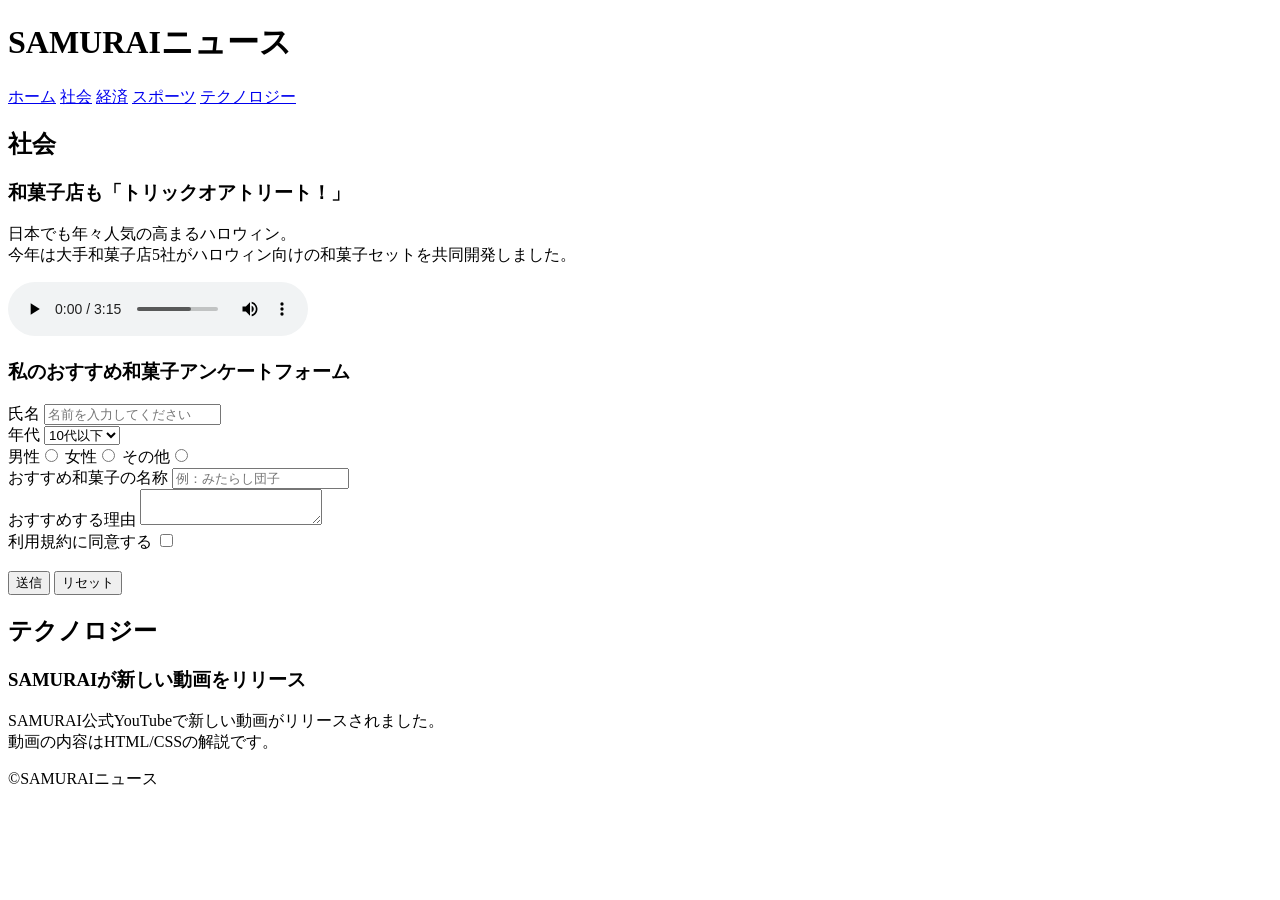
<file: kadai_008/kadai_009.html>
<!DOCTYPE html>
<html>
<head>
  <title>8章課題</title>
  <meta name="description" content="このページは8章の課題です。">
  <meta charset="UTF-8">
</head>
<body>
  <header>
    <h1>SAMURAIニュース</h1>
    <!-- ナビゲーションの部分のHTMLを記述してください -->
     <nav>
       <a href="layout.html">ホーム</a>
      <a href="https://www.sejuku.net/">社会</a>
      <a href="https://www.sejuku.net/">経済</a>
      <a href="https://www.sejuku.net/">スポーツ</a>
      <a href="https://www.sejuku.net/">テクノロジー</a>
     </nav>
  </header>
  <main>
    <article>
      <h2>社会</h2>
      <section>
        <!-- 社会のセクションのHTMLを記述してください -->
        <h3>和菓子店も「トリックオアトリート！」</h3> 
        <p>日本でも年々人気の高まるハロウィン。<br>今年は大手和菓子店5社がハロウィン向けの和菓子セットを共同開発しました。</p>
       </section>
       <audio src="ichi.mp3" controls></audio> 
      <section>
        <h3>私のおすすめ和菓子アンケートフォーム</h3>
        <form>
          <!-- アンケートフォームのHTMLを記述してください -->
           <label>氏名</label> 
          <input type="text" placeholder="名前を入力してください">
          <br> 
           <label>年代</label> 
           <select> 
           <option>10代以下</option> 
           <option>20代</option> 
           <option>30代</option> 
           <option>40代以上</option> 
           </select>
          <br> 
           <label>男性</label><input type="radio" name="gender"> 
           <label>女性</label><input type="radio" name="gender"> 
           <label>その他</label><input type="radio" name="gender"> 
          <br> 
          <label>おすすめ和菓子の名称</label> 
          <input type="text" placeholder="例：みたらし団子">
          <br>
           <label>おすすめする理由</label> 
           <textarea></textarea> 
          <br>
          <label>利用規約に同意する</label> 
          <input type="checkbox"> 
          <br> 
          <br> 
          <input type="submit" value="送信"> 
          <input type="reset" value="リセット">
        </form>
      </section>
    </article>
    <article>
      <h2>テクノロジー</h2>
      <section>
        <!-- テクノロジーのセクションのHTMLを記述してください -->
        <h3>SAMURAIが新しい動画をリリース</h3>
        <p>SAMURAI公式YouTubeで新しい動画がリリースされました。<br>動画の内容はHTML/CSSの解説です。</p>
      </section>
    </article>
  </main>
  <footer>
    <p>&copy;SAMURAIニュース</p>
  </footer>
</body>
</html>
</file>
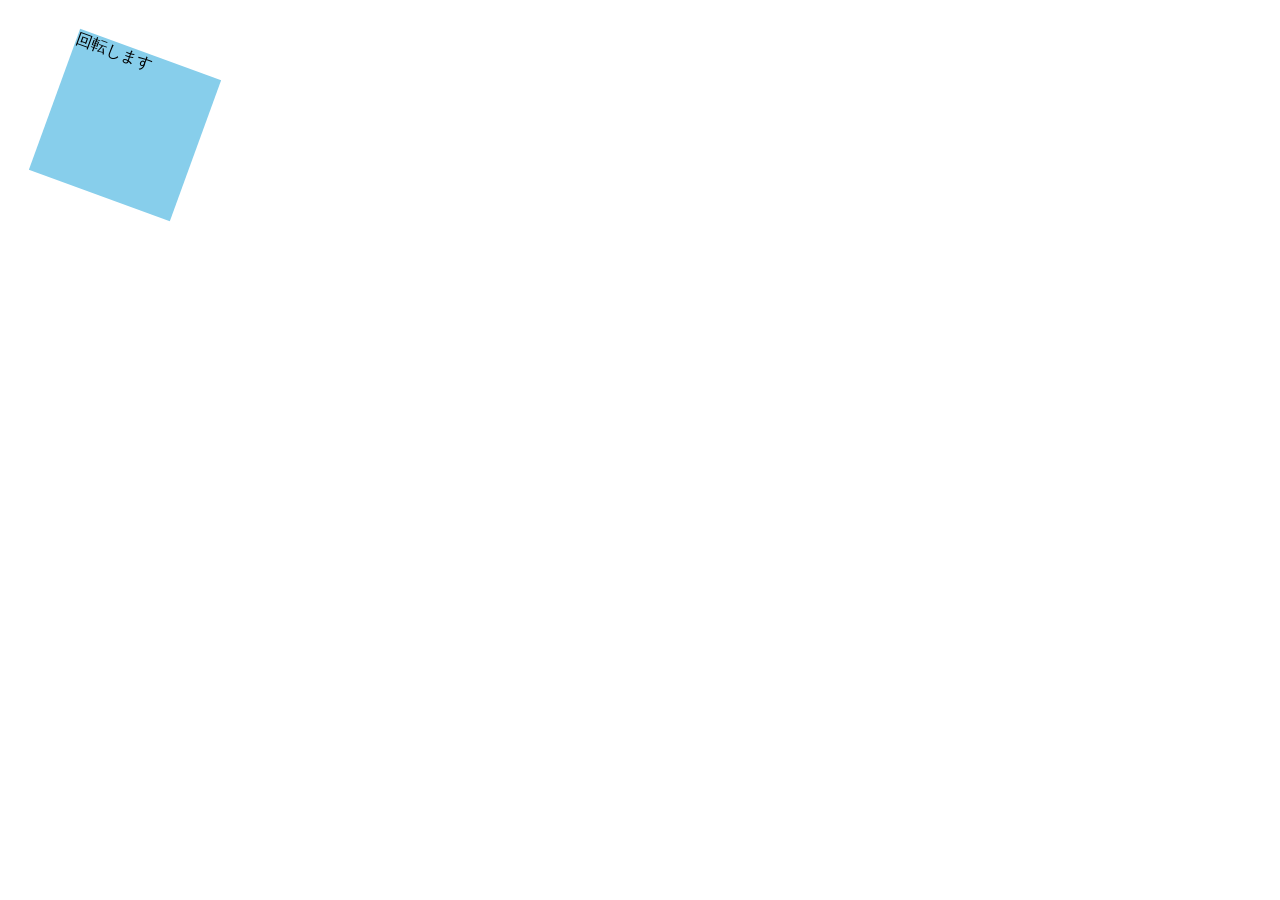
<file: kadai_mdn_css/mdn.html>
<!DOCTYPE html>
<html>

<head>
    <style>
        div {
            position: absolute;
            left: 50px;
            top: 50px;
            width: 150px;
            height: 150px;
            background-color: skyblue;
            transform: rotate(20deg);
        }
    </style>
</head>

<body>
    <div>
        回転します
    </div>

</body>

</html>
</file>
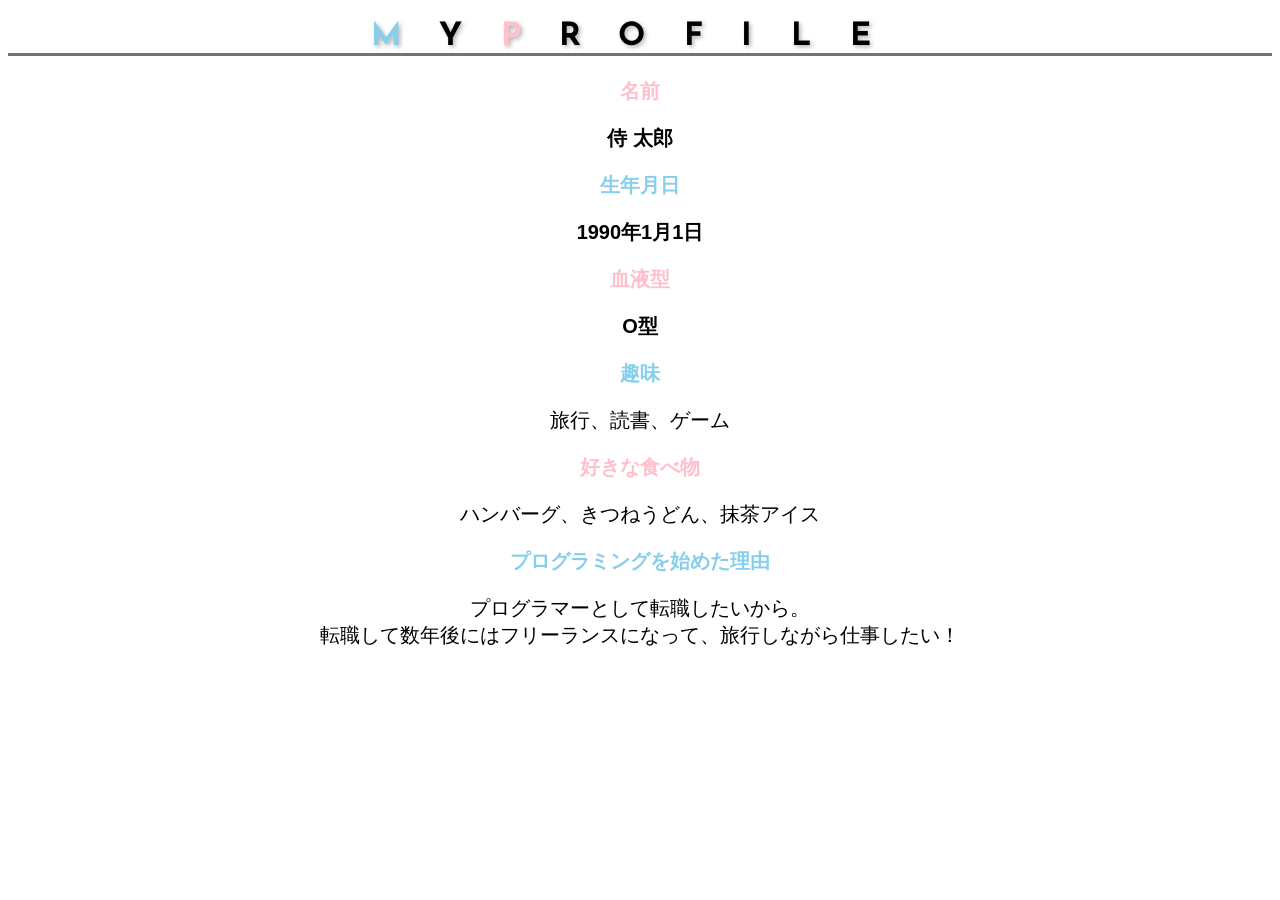
<file: kadai_008/kadai_015/kadai_015.html>
<!DOCTYPE html>
<html>
<head>
  <title>15章課題</title>
  <meta charset="UTF-8">
  <meta name="description" content="このページは15章の課題です。">
  <link rel="stylesheet" href="style.css">
  <link rel="preconnect" href="https://fonts.googleapis.com">
  <link rel="preconnect" href="https://fonts.gstatic.com" crossorigin>
  <link href="https://fonts.googleapis.com/css2?family=Josefin+Sans&display=swap" rel="stylesheet">
</head>
<body>
   
  <h1><span class="skyblue">M</span>Y<span class="pink">P</span>ROFILE</h1>
  <div id="basic">
    <h2 class="pink">名前</h2>
    <p>侍 太郎</p>
    <h2 class="skyblue">生年月日</h2>
    <p>1990年1月1日</p>
    <h2 class="pink">血液型</h2>
    <p>O型</p>
  </div>
  <h2 class="skyblue">趣味</h2>
  <p>旅行、読書、ゲーム</p>
  <h2 class="pink">好きな食べ物</h2>
  <p>ハンバーグ、きつねうどん、抹茶アイス</p>
  <h2 class="skyblue">プログラミングを始めた理由</h2>
  <p>プログラマーとして転職したいから。<br>転職して数年後にはフリーランスになって、旅行しながら仕事したい！</p>
</body>
</html>
</file>
<file: kadai_008/kadai_015/style.css>
h1 {
  font-family: "Josefin Sans", sans-serif;
  font-size: 2rem;
  letter-spacing: 1.2em;
  text-shadow: 2px 2px 4px rgba(0, 0, 0, 0.3);
  border-bottom: 3px solid rgb(115, 115, 114);
  text-align: center;
  
}
  
h2 {
  font-size: 20px;
  text-align: center;
  font-family: "Arial", "Meiryo", sans-serif;
}
p {
  font-size: 20px;
  text-align: center;
  font-family: "Arial", "Meiryo", sans-serif;
}
.skyblue {
  color: skyblue;
}

.pink {
  color: rgb(255, 192, 203);
}
#basic p {
  font-weight: bold;
}
</file>
